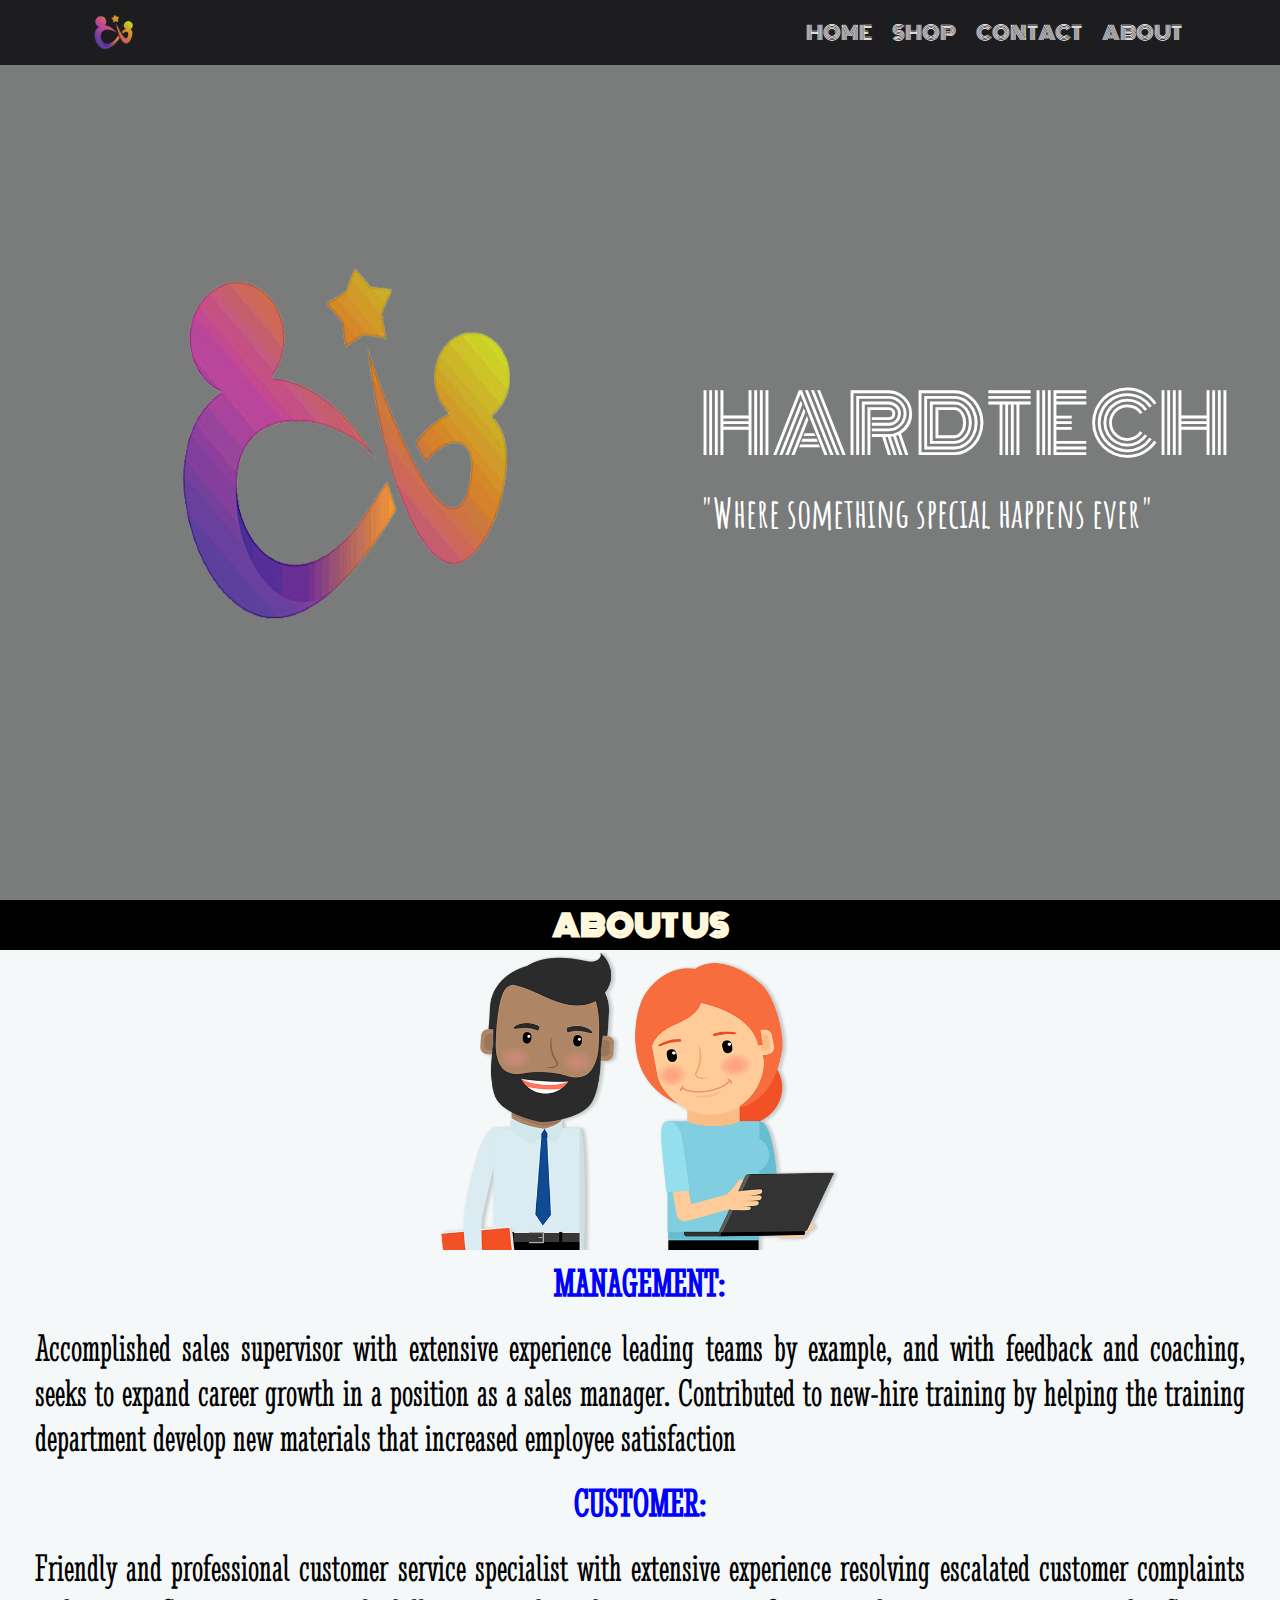
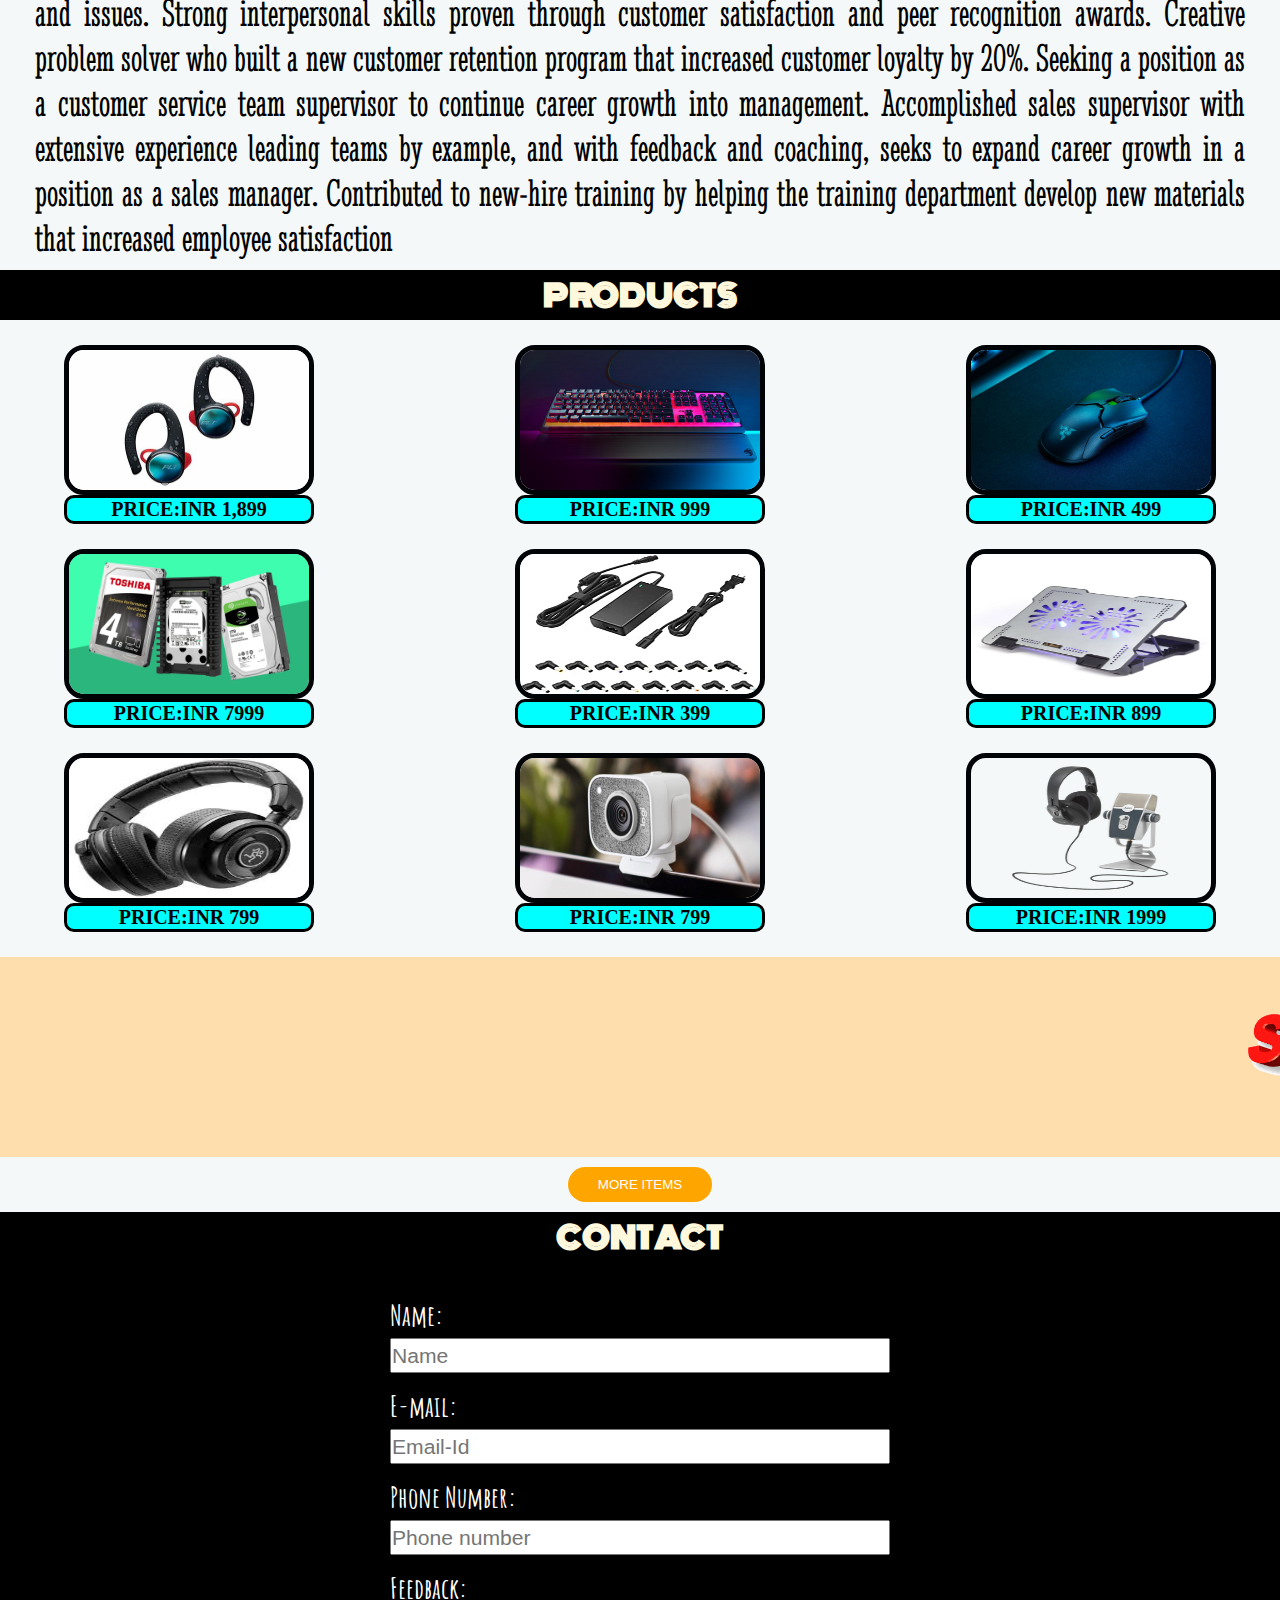
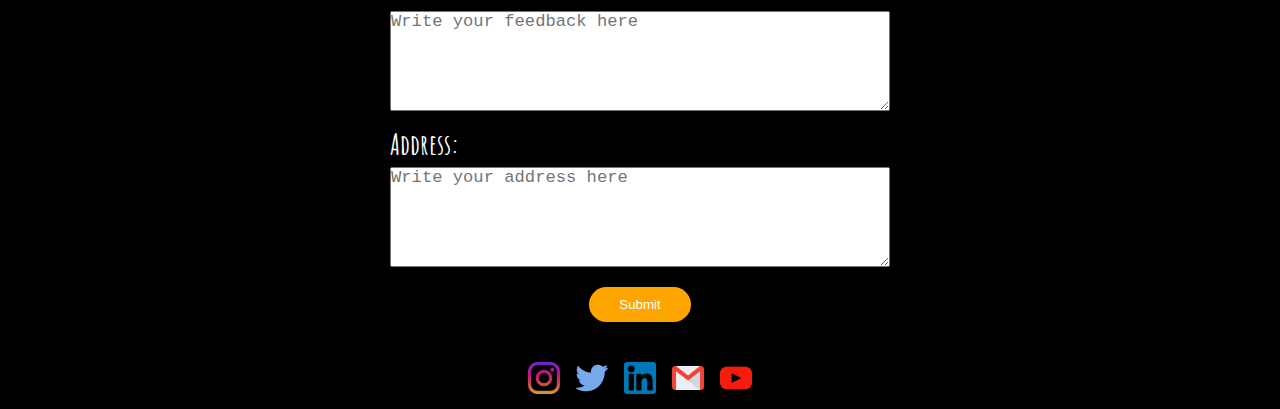
<file: index.html>
<html>
  <head>
    <title> HARDTECH </title>
    <link href="https://fonts.googleapis.com/css2?family=Monoton&family=Stint+Ultra+Condensed&display=swap" rel="stylesheet">
    <link rel="preconnect" href="https://fonts.gstatic.com">
    <link href="https://fonts.googleapis.com/css2?family=Monoton&display=swap" rel="stylesheet">
    <link rel="preconnect" href="https://fonts.gstatic.com">
    <link href="https://fonts.googleapis.com/css2?family=Amatic+SC&display=swap" rel="stylesheet">
    <link rel="stylesheet" href="style.css" />
    <link rel="stylesheet" href="queries.css"/>
    <link rel="apple-touch-icon" sizes="180x180" href="apple-touch-icon.png">
    <link rel="icon" type="image/png" sizes="32x32" href="favicon-32x32.png">
    <link rel="icon" type="image/png" sizes="16x16" href="favicon-16x16.png">
    <link rel="manifest" href="site.webmanifest">
  </head>
  <body  idhd="main" style="background-color:rgb(244, 248, 248);" >
    
    <nav class="nav-dashbord">
     <a href="index.html">
      <img class="logo" src="logo23.png">
     </a> 
      <ul>
        <li><a href="index.html">HOME</a></li>
        <li><a href="#shop">SHOP</a></li>
        <li><a href="#contact">CONTACT</a></li>
        <li><a href="#aboutus">ABOUT</a></li>
      </ul>
    </nav>

    <header>
      <div><img src="logo23.png" alt="home" width="600px", height="650px"></div>
      <div><p class="home2" style="color: white;">HARDTECH</p> 
        <p class="home3" style="color:white;"><b> "Where something special happens ever" </b></p></div>
    </header>
    <section>
    <div id="aboutus" class="manager" >
      <h1>ABOUT US</h1>
      
      <img class="manager" src ="employe.jpeg.png" height="300px", width="400px"></img>
      <p class="us" style="color: blue;"><b>
        MANAGEMENT:
      </b></p>
      <p class="us">
        Accomplished sales supervisor with extensive experience leading teams by example,
        and with feedback and coaching, seeks to expand career growth in a position as a sales manager.
        Contributed to new-hire training by helping the training department develop new materials that increased employee satisfaction
      </p>
      <p class="us" style="color: blue;"><b>
        CUSTOMER:
      </b></p>
      <p class="us">
         
        Friendly and professional customer service specialist with extensive experience resolving escalated customer complaints and issues.
         Strong interpersonal skills proven through customer satisfaction and peer recognition awards.
          Creative problem solver who built a new customer retention program that increased customer loyalty by 20%. 
          Seeking a position as a customer service team supervisor to continue career growth into management.
        Accomplished sales supervisor with extensive experience leading teams by example, and with feedback and coaching, seeks to expand career growth in a position as a sales manager. 
        Contributed to new-hire training by helping the training department develop new materials that increased employee satisfaction
      </p>

    </div>
    </section>
    <section id="shop">
     <h1>PRODUCTS</h1> 
      <div class="shoplist">
        <div class="box">
          <img class="space" src="e p w @ d.jpg"> </img>
          <button  class="btn" type="submit"><a href="buysubmit.html">BUY</a></button>
          <p class="price"><b>PRICE:INR 1,899</p></b>

        </div>
        <div class="box">
          <img class="space" src="gaming keyboard @ d.jpg"> </img>
          <button class="btn" type="submit"><a href="buysubmit.html">BUY</a></button>
          <p class="price"><b>PRICE:INR 999</p></b>
        </div>
        <div class="box">
          <img class="space" src="gaming mouse @ d.jpg"> </img>
          <button  class="btn" type="submit"><a href="buysubmit.html">BUY</a></button>
          <p class="price"><b>PRICE:INR 499</p></b>
        </div>
        
        
      </div>
      <div class="shoplist">
        <div class="box">
         <img class="space" src="harddrive @ d.jpg"> </img>
         <button  class="btn" type="submit"><a href="buysubmit.html">BUY</a></button>
         <p class="price"><b>PRICE:INR 7999</p></b>
        </div>
        <div class="box">
         <img class="space" src="laptop charger @ d.jpg"> </img>
         <button  class="btn" type="submit"><a href="buysubmit.html">BUY</a></button>
         <p class="price"><b>PRICE:INR 399</p></b>
        </div>
        <div class="box">
         <img class="space" src="laptop stand with coller @ d.jpg"> </img>
         <button  class="btn" type="submit"><a href="buysubmit.html">BUY</a></button>
         <p class="price"><b>PRICE:INR 899</p></b>
        </div> 
      
      </div>

        <div class="shoplist">
          <div class="box">
            <img class="space" src="@ 2 e.jpg"> </img>
           <button  class="btn" type="submit"><a href="buysubmit.html">BUY</a></button>
           <p class="price"><b>PRICE:INR 799</p></b>
          </div>
          <div class="box">
           <img class="space" src="web cam @ d (2).jpg"> </img>
           <button  class="btn" type="submit"><a href="buysubmit.html">BUY</a></button>
           <p class="price"><b>PRICE:INR 799</p></b>
          </div>
          <div class="box">
           <img class="space" src="AKG PodcasterKit @ d.png"> </img>
           <button  class="btn" type="submit"><a href="buysubmit.html">BUY</a></button>
           <p class="price"><b>PRICE:INR 1999</p></b>
           </div>
          </div>
        <div>
         <marquee class="offer"><a href="buysubmit.html"><img class="mimg" src="3mJF.gif"><img class="mimg space" src="off2.jpeg">
          <img class="mimg space" src="off1.jpeg"><img class="mimg  space" src="off3.jpeg"></img>
          <img class="mimg space" src="off4.jpeg"><img class="mimg space"src="off5.jpeg" >
          <img class="mimg " src="3mJF.gif"></a> </marquee>
        </div>
        <div class="more">
          <a href="moreitems.html"><button  type="submit">MORE ITEMS</button> </a>
        </div>

      
  </section>
  <footer id="contact">
    <h1>CONTACT</h1>
  
    <form action="" method="GET" class="form">
      <div>
        <lable for="name">Name: </lable>
        <input type="text" id="name" name="name" placeholder="Name" required>
      </div>
      <div>
        <lable for="email">E-mail: </lable>
        <input type="email" id="email" placeholder="Email-Id" required>
      </div>
      <div>
        <lable for="phone">Phone Number: </lable>
        <input type="tel" id="phone" placeholder="Phone number" required>
      </div>
      <div>
        <lable for="feedback">Feedback: </lable>
        <textarea type="text" id="feedback" placeholder="Write your feedback here" required></textarea>
      </div>
      <div>
        <lable for="address">Address: </lable>
        <textarea type="text" id="address" placeholder="Write your address here" required></textarea>
      </div>
      <button type="submit">Submit</button>
    </form>
    <div class="social-links">
      <ul>
        <li>
          <a href="https://www.instagram.com/" target="_blank"
            ><img src="001-instagram.png" alt="Instagram"
          /></a>
        </li>
        <li>
          <a href="https://www.twitter.com" target="_blank"
            ><img src="002-twitter.png" alt="Twitter"
          /></a>
        </li>
        <li>
          <a href="https://www.linkedin.com" target="_blank"
            ><img src="003-linkedin.png" alt="Linkedin"
          /></a>
        </li>
        <li>
          <a href="https://www.gmail.com" target="_blank"
            ><img src="005-gmail.png" alt="G-Mail"
          /></a>
        </li>
        <li>
          <a href="https://www.youtube.com" target="_blank"
            ><img src="004-youtube.png" alt="YouTube"
          /></a>
        </li>
      </ul>
    </div>
  </footer>
  </body>
</html>
</file>
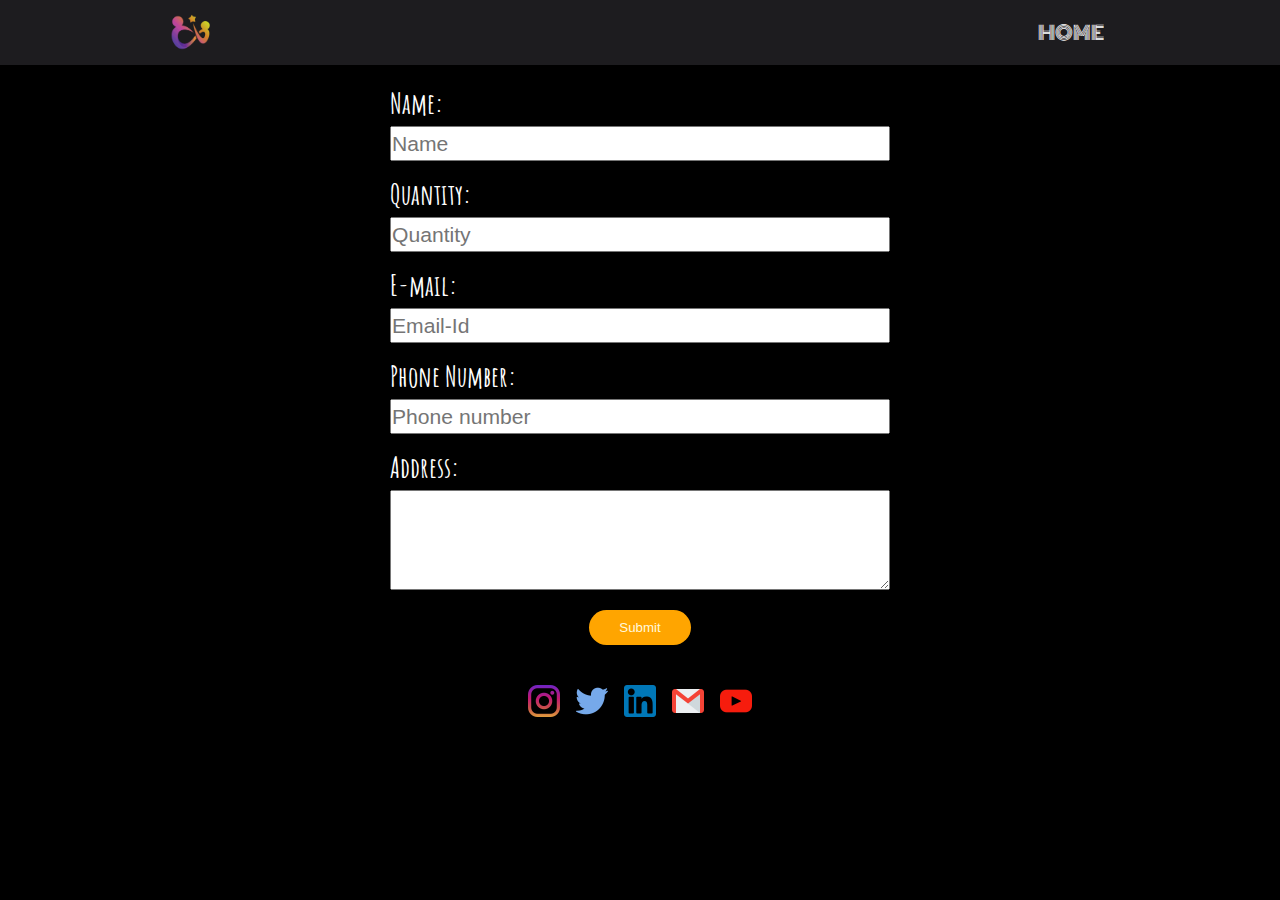
<file: buysubmit.html>
<html>
  <head>
    <link
      href="https://fonts.googleapis.com/css2?family=Monoton&family=Stint+Ultra+Condensed&display=swap"
      rel="stylesheet"
    />
    <link rel="preconnect" href="https://fonts.gstatic.com" />
    <link
      href="https://fonts.googleapis.com/css2?family=Monoton&display=swap"
      rel="stylesheet"
    />
    <link rel="preconnect" href="https://fonts.gstatic.com" />
    <link
      href="https://fonts.googleapis.com/css2?family=Amatic+SC&display=swap"
      rel="stylesheet"
    />

    <link rel="stylesheet" href="style.css" />
  </head>
  <body style="background-color: black" id="main">
    <nav class="nav-dashbord">
      <img class="logo" src="logo23.png" />
      <ul>
        <li><a href="index.html">HOME</a></li>
      </ul>
    </nav>
    <footer id="contact">
      <h1>DETAILS</h1>

      <form action="" method="GET" class="form">
        <div>
          <lable for="name">Name: </lable>
          <input
            type="text"
            id="name"
            name="name"
            placeholder="Name"
            required
          />
        </div>
        <div>
          <lable for="phone">Quantity: </lable>
          <input type="number" id="qty" placeholder="Quantity" required />
        </div>
        <div>
          <lable for="email">E-mail: </lable>
          <input type="email" id="email" placeholder="Email-Id" required />
        </div>
        <div>
          <lable for="phone">Phone Number: </lable>
          <input type="tel" id="phone" placeholder="Phone number" required />
        </div>

        <div>
          <lable for="address">Address: </lable>
          <textarea type="text" id="address"
          
          placeholder="Write your address here"
          required
        >
            </textarea>
        </div>
        <button type="submit">
          <a href="sucess.html" >Submit</a>
        </button>
      </form>
      <div class="social-links">
        <ul>
          <li>
            <a href="#" target="_blank"
              ><img src="001-instagram.png" alt="Instagram"
            /></a>
          </li>
          <li>
            <a href="#" target="_blank"
              ><img src="002-twitter.png" alt="Twitter"
            /></a>
          </li>
          <li>
            <a href="#" target="_blank"
              ><img src="003-linkedin.png" alt="Linkedin"
            /></a>
          </li>
          <li>
            <a href="#" target="_blank"
              ><img src="005-gmail.png" alt="G-Mail"
            /></a>
          </li>
          <li>
            <a href="#" target="_blank"
              ><img src="004-youtube.png" alt="YouTube"
            /></a>
          </li>
        </ul>
      </div>
    </footer>
  </body>
</html>
</file>
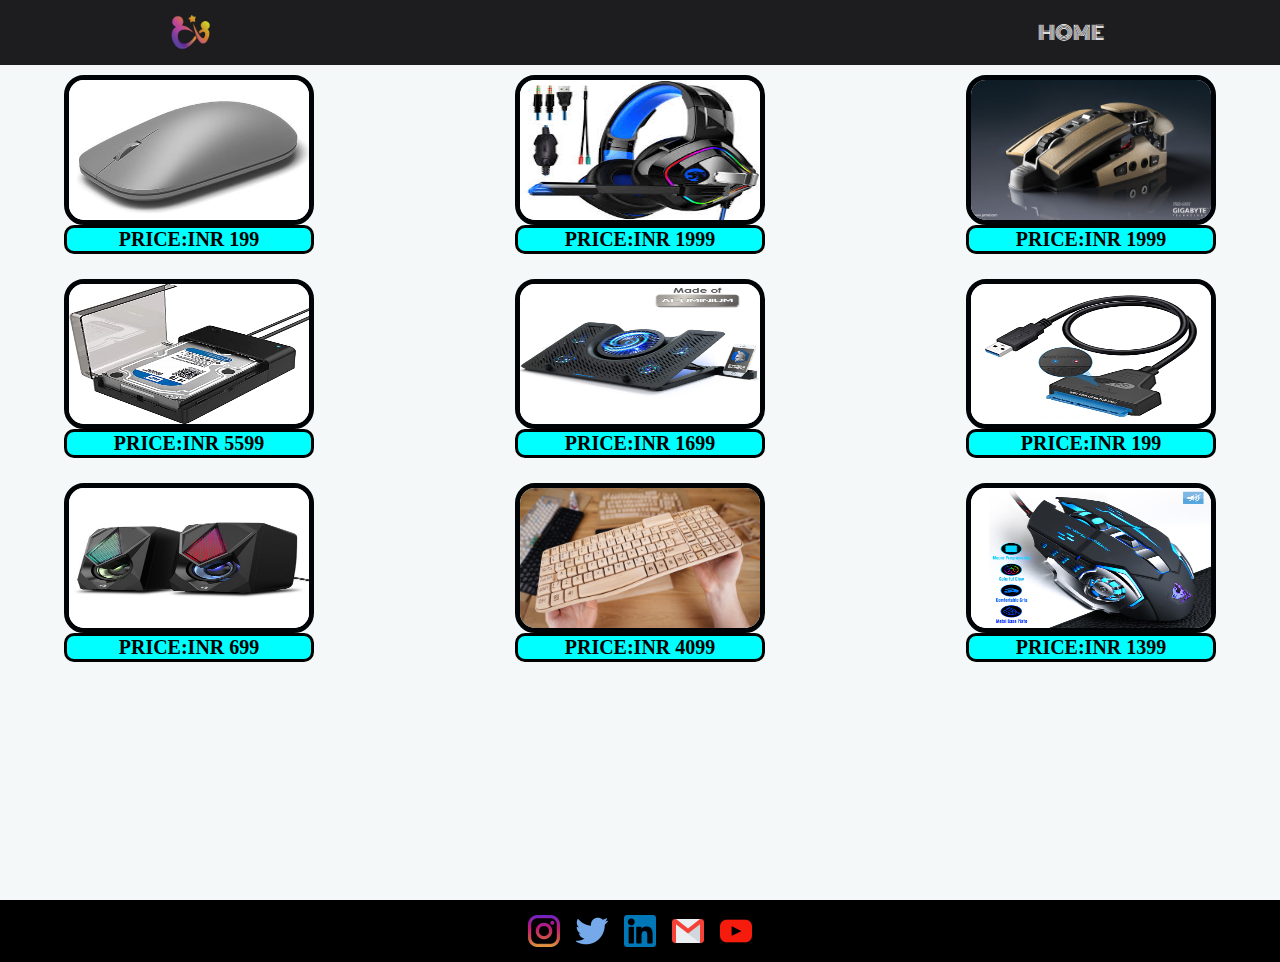
<file: moreitems.html>
<html>
  <head> 
    <link href="https://fonts.googleapis.com/css2?family=Monoton&family=Stint+Ultra+Condensed&display=swap" rel="stylesheet">
    <link rel="preconnect" href="https://fonts.gstatic.com">
<link href="https://fonts.googleapis.com/css2?family=Monoton&display=swap" rel="stylesheet">
    <link rel="preconnect" href="https://fonts.gstatic.com">
<link href="https://fonts.googleapis.com/css2?family=Amatic+SC&display=swap" rel="stylesheet">

    <link rel="stylesheet" href="style.css" />
  </head>
  <body  style="background-color:rgb(244, 248, 248);" id="main">
    <nav class="nav-dashbord">
      <img class="logo" src="logo23.png">
      <ul>
        <li><a href="index.html">HOME</a></li>
      
      </ul>
    </nav>
    <section id="shop"  class="shop2">
        <h1>PRODUCTS</h1> 
         <div class="shoplist">
           <div class="box">
            <img class="space" src="mouse @ d.jpg"> </img>
            <button  class="btn" type="submit"><a href="buysubmit.html">BUY</a></button>
             <p class="price"><b>PRICE:INR 199</p></b>
           </div>
           <div class="box">
             <img class="space" src=" @ e.jpg"> </img>
             <button  class="btn" type="submit"><a href="buysubmit.html">BUY</a></button>
             <p class="price"><b>PRICE:INR 1999</p></b>
           </div>
           <div class="box">
             <img class="space" src="mouse @ e.jpg"> </img>
             <button  class="btn" type="submit"><a href="buysubmit.html">BUY</a></button>
             <p class="price"><b>PRICE:INR 1999</p></b>
           </div>
           
           
         </div>
         <div class="shoplist">
           <div class="box">
            <img class="space" src="715qwH-pWhL._SX450_.jpg"> </img>
            <button  class="btn" type="submit"><a href="buysubmit.html">BUY</a></button>
            <p class="price"><b>PRICE:INR 5599</p></b>
           </div>
           <div class="box">
            <img class="space" src="71Gm8O1WIdL.jpg"> </img>
            <button  class="btn" type="submit"><a href="buysubmit.html">BUY</a></button>
            <p class="price"><b>PRICE:INR 1699</p></b>
           </div>
           <div class="box">
            <img class="space" src="71Xz4szwssL._AC_SS450_.jpg"> </img>
            <button  class="btn" type="submit"><a href="buysubmit.html">BUY</a></button>
            <p class="price"><b>PRICE:INR 199</p></b>
           </div> 
         
         </div>
   
           <div class="shoplist">
             <div class="box">
              <img class="space" src="8904363801033_1_98c87b51.jpg"> </img>
              <button  class="btn" type="submit"><a href="buysubmit.html">BUY</a></button>
              <p class="price"><b>PRICE:INR 699</p></b>
             </div>
             <div class="box">
              <img class="space" src="keyboard@ e.jpg"> </img>
              <button  class="btn" type="submit"><a href="buysubmit.html">BUY</a></button>
              <p class="price"><b>PRICE:INR 4099</p></b>
             </div>
             <div class="box">
              <img class="space" src="mouse 1 @ e.jpg"> </img>
              <button  class="btn" type="submit"><a href="buysubmit.html">BUY</a></button>
              <p class="price"><b>PRICE:INR 1399</p></b>
             </div> 
             
           </div>
           
    </section>
    <footer><div class="social-links">
      <ul>
        <li>
          <a href="#" target="_blank"
            ><img src="001-instagram.png" alt="Instagram"
          /></a>
        </li>
        <li>
          <a href="#" target="_blank"
            ><img src="002-twitter.png" alt="Twitter"
          /></a>
        </li>
        <li>
          <a href="#" target="_blank"
            ><img src="003-linkedin.png" alt="Linkedin"
          /></a>
        </li>
        <li>
          <a href="#" target="_blank"
            ><img src="005-gmail.png" alt="G-Mail"
          /></a>
        </li>
        <li>
          <a href="#" target="_blank"
            ><img src="004-youtube.png" alt="YouTube"
          /></a>
        </li>
      </ul>
    </div></footer>
  </body>
</html>
</file>
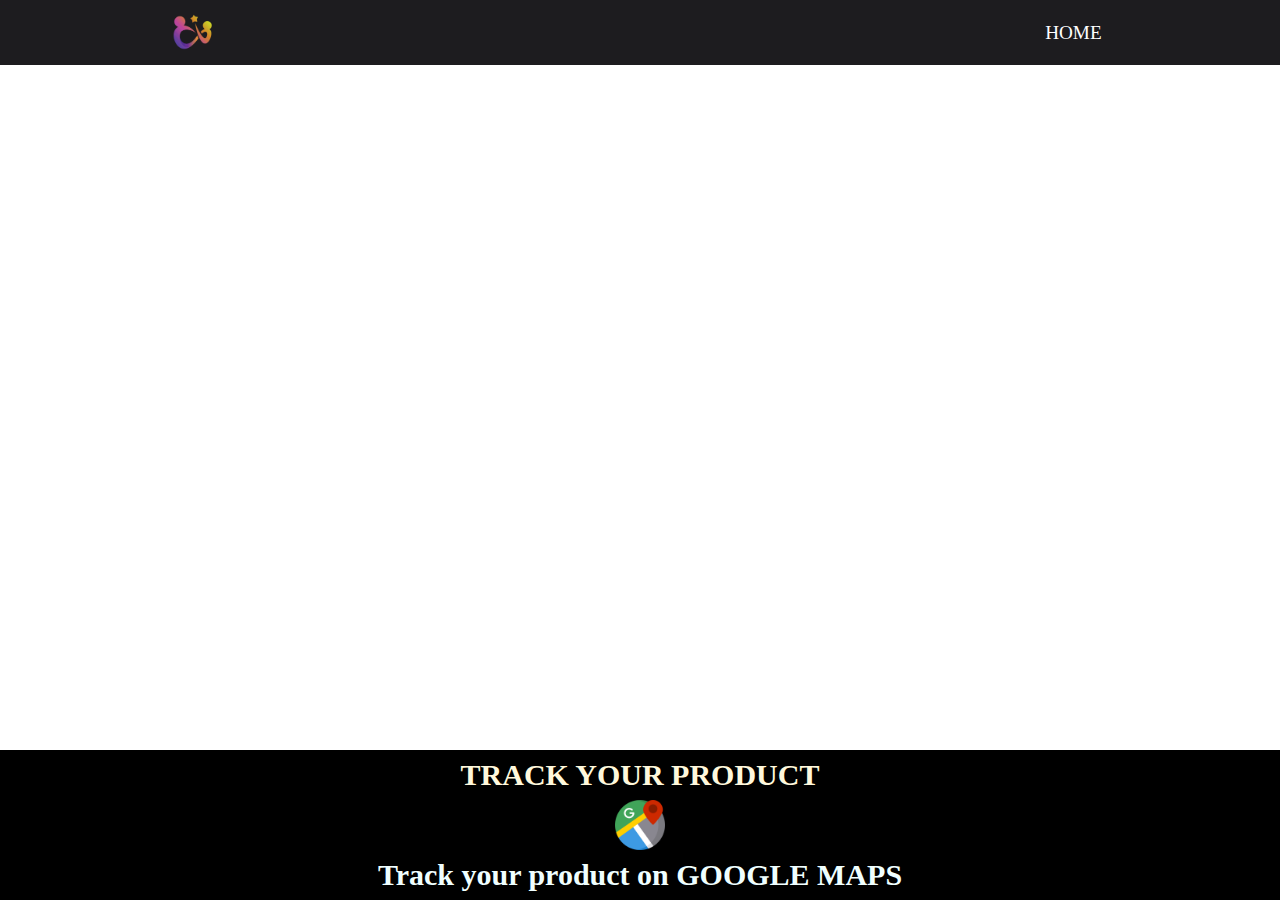
<file: sucess.html>
<html>
    <head>
      <link rel="stylesheet" href="style.css" />
      
    </head>
  <body id="main" >
  <header class="gif">
    <nav class="nav-dashbord sticky">
        <img class="logo" src="logo23.png">
        <ul>
          <li><a href="index.html">HOME</a></li>
        </ul>
      </nav>
    <div class="end">
      <h1 >TRACK YOUR PRODUCT</h1>
      <a href="https://www.google.com/url?sa=t&rct=j&q=&esrc=s&source=web&cd=&cad=rja&uact=8&ved=2ahUKEwi9jK78nbjxAhVaeH0KHeXrAdcQFjAAegQIBxAD&url=https%3A%2F%2Fmaps.google.com%2F&usg=AOvVaw3z2z03MnvIwD2K6kwtdD9z" target="_blank">
      <img  src="map2.png" height="50px" width="50px"></img></a> 
      <h1  style="color: azure ;">Track your product on GOOGLE MAPS</h1>
    </div>
   </header>
</body>
</html>
</file>
<file: style.css>
* {
  box-sizing: border-box;
  margin: 0;
  padding: 0;
}

.logo {
  width: 70px;
  margin-right: 500px;
  border-radius: 10px;
}
body {
  overflow-x: hidden;
}
a {
  text-decoration: none;
  color: cornsilk;
}
:root {
  --opacity: 0;
}
h1 {
  font-family: "Monoton", cursive;
  font-size: 30px;
  color: cornsilk;
  display: flex;
  justify-content: center;
  align-items: center;
  width: 100vw;
  height: 50px;
  margin: auto;
  background-color: black;
}
header {
  
  position: relative;
  background-image: linear-gradient(rgba(0, 0, 0, 0.5), rgba(0, 0, 0, 0.5)),
    url("https://wallpaperaccess.com/full/1325090.jpg");
  background-repeat: no-repeat;
  background-size: cover;
  background-attachment: fixed;
  background-position: center;
  min-height: 100vh;
  max-height: fit-content;
  display: flex;
  justify-content: space-evenly;
  align-items: center;
}
.nav-dashbord {
  display: flex;
  justify-content: space-around;
  align-items: center;
  position: fixed;
  width: 100vw;
  height: 65px;
  background-color: rgb(29, 28, 31);
  z-index: 100;
  margin-bottom:15px;
}

.nav-dashbord ul {
  display: flex;
  justify-content: space-between;
}
.nav-dashbord ul li {
  font-family: "Monoton", cursive;
  font-size: 120%;
  display: inline-block;
  padding-right: 20px;
  transition: all 1s ease;
}
.nav-dashbord ul li:hover {
  transform: scale(1.15);
}
.nav-dashbord ul li a {
  color: #fff;
  transition: all 1s ease;
}
.nav-dashbord ul li a:hover {
  color: aqua;
}

.home3 {
  font-size: 40px;
  font-family: "Amatic SC", cursive;
  display: flex;
  flex-direction: column;
  justify-content: space-around;
}
.home2 {
  font-family: "Monoton", cursive;
  font-size: 80px;
  display: flex;
  flex-direction: column;
  justify-content: space-around;
}

.shoplist {
  width: 90%;
  display: flex;
  justify-content: space-between;
  margin: 25px auto;
}
.shop2 {
  min-height: 100vh;
  max-height: fit-content;
}
.space {
  width: 250px;
  height: 150px;
  border-color: rgb(0, 4, 7);
  border-width: 5px;
  border-radius: 20px;
  border-style: solid;
}
.btn {
  align-self: center;
  justify-self: center;
  width: 200px;
  height: 40px;
  opacity: 0;
  transition: all 0.5s ease-in;
}
.box {
  display: grid;
}
.btn,
.space {
  grid-area: 1 / 1;
}

.btn:hover {
  opacity: 1;
}
footer {
  font-family: "Amatic SC", cursive;
  background-color: #000;
  overflow: hidden;
}
.form {
  display: flex;
  flex-direction: column;
  width: 50%;
  margin: 30px auto;
  align-items: center;
  justify-content: center;
  font-size: 120%;
  font-weight: bold;
  color: #fff;
}
.form div {
  display: flex;
  flex-direction: column;
  margin: 5px 0;
}
input,
textarea {
  font-size: 110%;
}
lable {
  font-size: 150%;
}
input {
  width: 500px;
  height: 35px;
  margin: 5px 0;
}
textarea {
  width: 500px;
  height: 100px;
  margin: 5px 0;
  resize: vertical;
}
button[type="submit"] {
  border: none;
  background-color: orange;
  color: white;
  padding: 10px 30px;
  margin: 10px 0;
  border-radius: 50px;
  transition: all 0.5s ease;
}
button[type="submit"]:hover {
  transform: scale(1.2);
}

.about {
  border-radius: 6000px;
}

.manager {
  display: flex;
  flex-direction: column;
  justify-content: center;
  align-items: center;
}
.us {
  font-family: "Stint Ultra Condensed", cursive;
  font-size: 40px;
  color: black;
  margin: 10px 35px;
  text-align: justify;
}
.offer {
  background-color: navajowhite;
  width: 100vw;
  height: 200px;
}
.mimg {
  margin: 20px 30px 20px 5px;
  width: 300px;
  height: 150px;
}
.more {
  display: flex;
  flex-direction: column;
  justify-content: center;
  align-items: center;
}
.price {
  background-color: aqua;
  display: flex;
  justify-content: center;
  font-size: 20px;
  border-radius: 10px;
  border-style: solid;
}
.track {
  display: flex;
  flex-direction: column;
  justify-content: center;
  align-items: center;
}
#main {
  max-width: 100%;
  height: auto;
}
.gif {
  position: relative;
  background-image: url("https://cdn.dribbble.com/users/1352653/screenshots/7009470/food_delivery.gif");
  background-repeat: no-repeat;
  background-size: contain;
  background-attachment: fixed;
  background-position: center;
  display: flex;
  flex-direction: column;
}
.sticky {
  position: absolute;
  top: 0;
  align-self: flex-start;
}
.end {
  position: absolute;
  bottom: 0;
  display: flex;
  flex-direction: column;
  align-items: center;
  background-color: #000;
}
.end img {
  margin: 0;
  padding: 0;
}
footer ul {
  display: -webkit-box;
  display: -ms-flexbox;
  display: flex;
  -webkit-box-pack: center;
  -ms-flex-pack: center;
  justify-content: center;
  margin: 15px 0;
}
footer li {
  display: block;
  padding: 0 0.5rem;
  -webkit-transition: all 1s ease;
  transition: all 1s ease;
}
footer li:hover,
footer li :active {
  -webkit-transform: scale(1.2);
  transform: scale(1.2);
}
footer li img {
  width: 2rem;
  height: 2rem;
}
</file>
<file: queries.css>
@media screen and (max-width: 1150px) {
  header img {
    width: 500px;
    height: 500px;
  }
  .home2 {
    font-size: 70px;
  }
  .home3 {
    font-size: 45px;
  }
}
@media only screen and (max-width: 1000px) {
  header {
    flex-direction: column;
    align-items: center;
    justify-content: center;
  }
}
</file>
